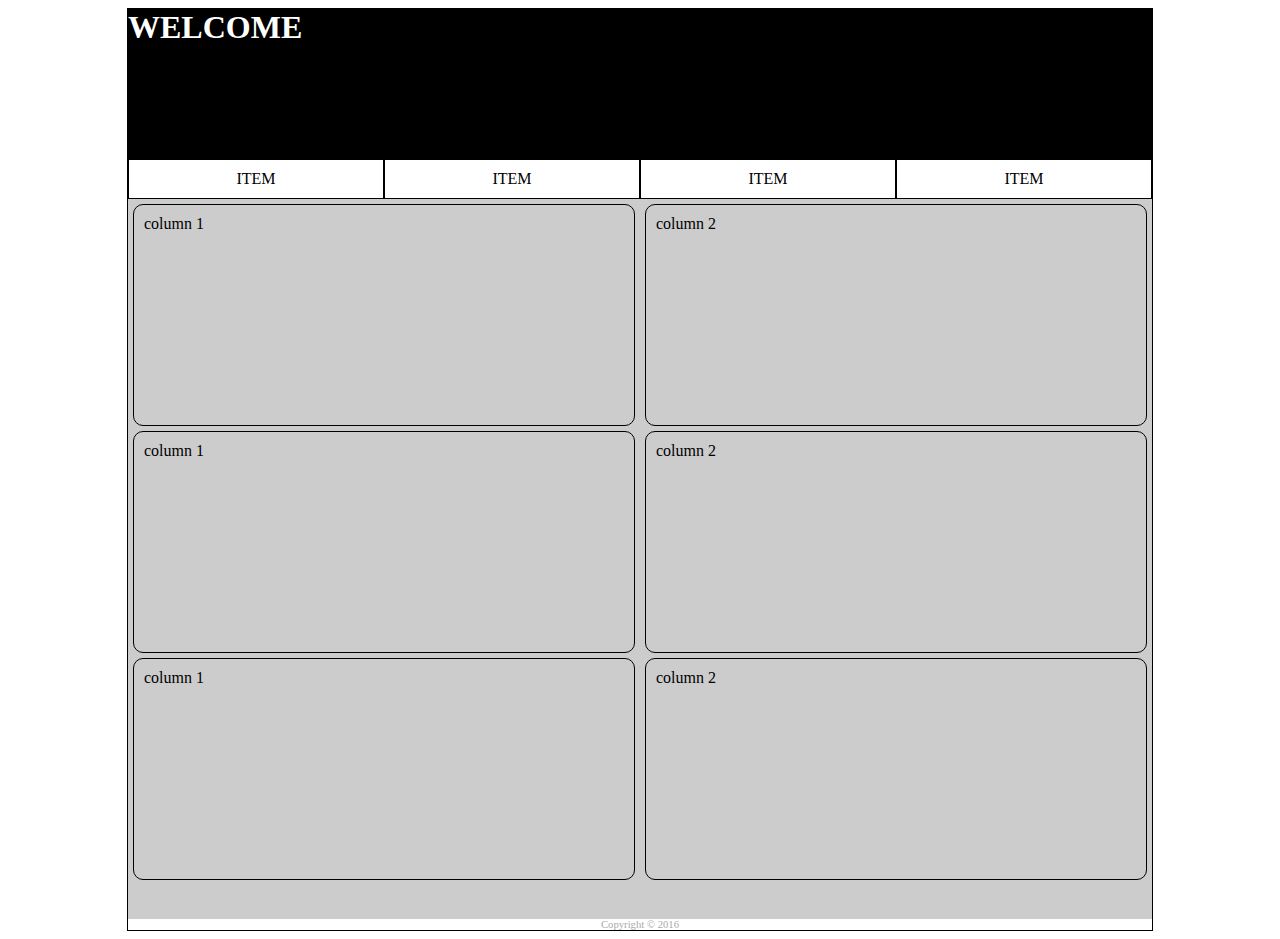
<file: index.html>
<!DOCTYPE html>
<html>
<head>
	<title></title>
	<link rel="stylesheet" href="css/styles.css"/>
</head>
<body>
	<div class="container">
		<div class="banner">
			<h1>WELCOME</h1>
		</div>
		<nav>
			<ul>
				<li> ITEM </li>
				<li> ITEM </li>
				<li> ITEM </li>
				<li> ITEM </li>
			</ul>
		</nav>
		<div class="mainArea">
			<section>
				<div class="content">
					column 1
				</div>
				<div class="content">
					column 1
				</div>
				<div class="content">
					column 1
				</div>
			</section>
			<section>
				<div class="content">
					column 2
				</div>
				<div class="content">
					column 2
				</div>
				<div class="content">
					column 2
				</div>
			</section>
		</div>
		<footer>
			Copyright &copy; 2016
		</footer>
	</div>
</body>
</html>
</file>
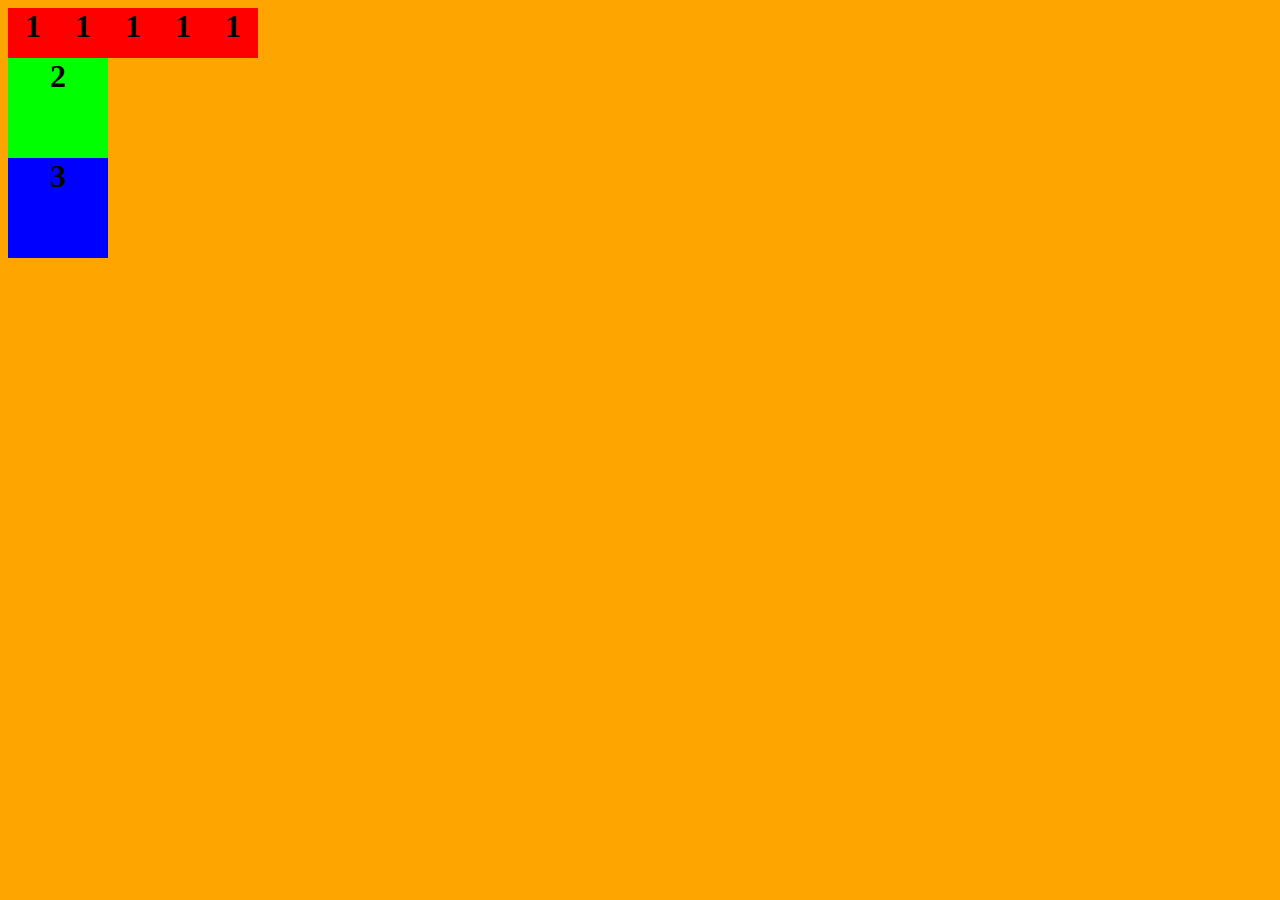
<file: float.html>
<!DOCTYPE html>
<html>
<head>
	<title></title>
	<link rel="stylesheet" href="css/float.css" />
</head>
<body>

	<div class="box1">
		1
	</div>
	<div class="box1">
		1
	</div>
	<div class="box1">
		1
	</div>
	<div class="box1">
		1
	</div>
	<div class="box1">
		1
	</div>

	<div class="box2">
		2
	</div>

	<div class="box3">
		3
	</div>

</body>
</html>
</file>
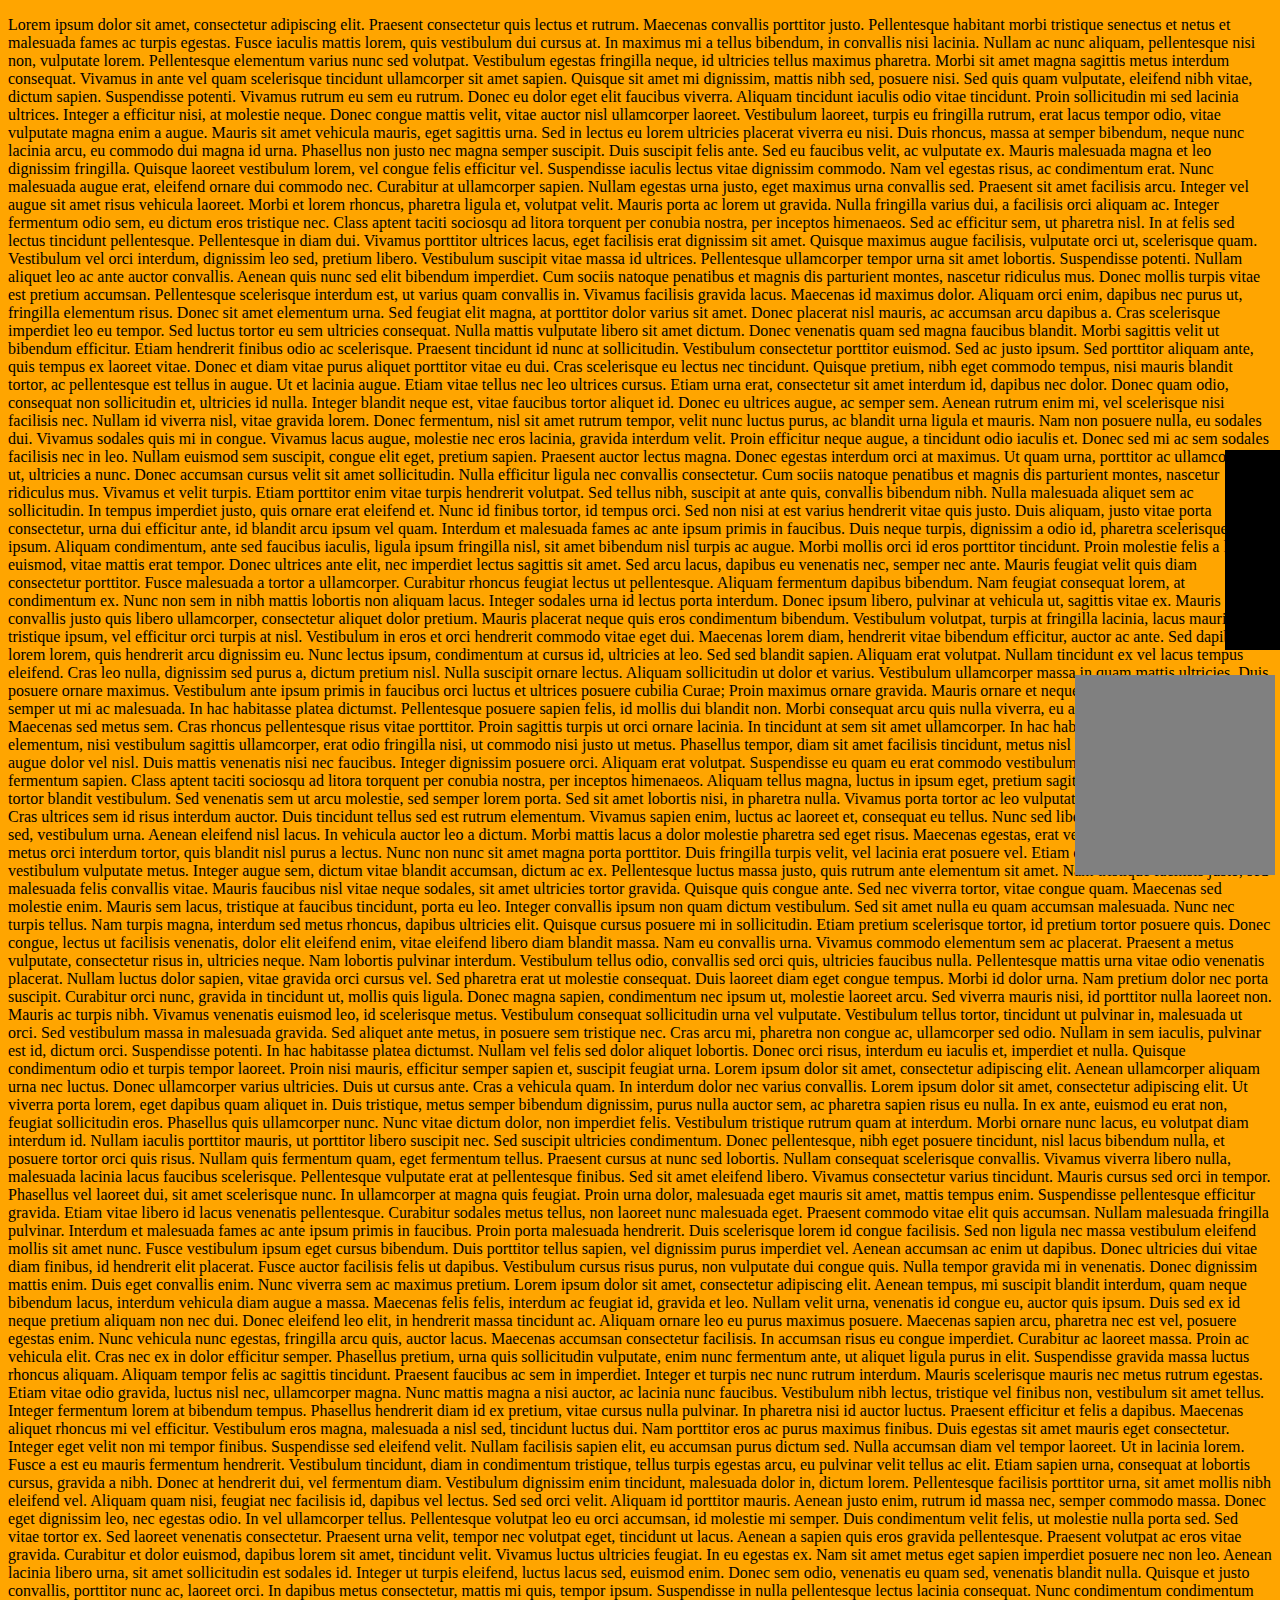
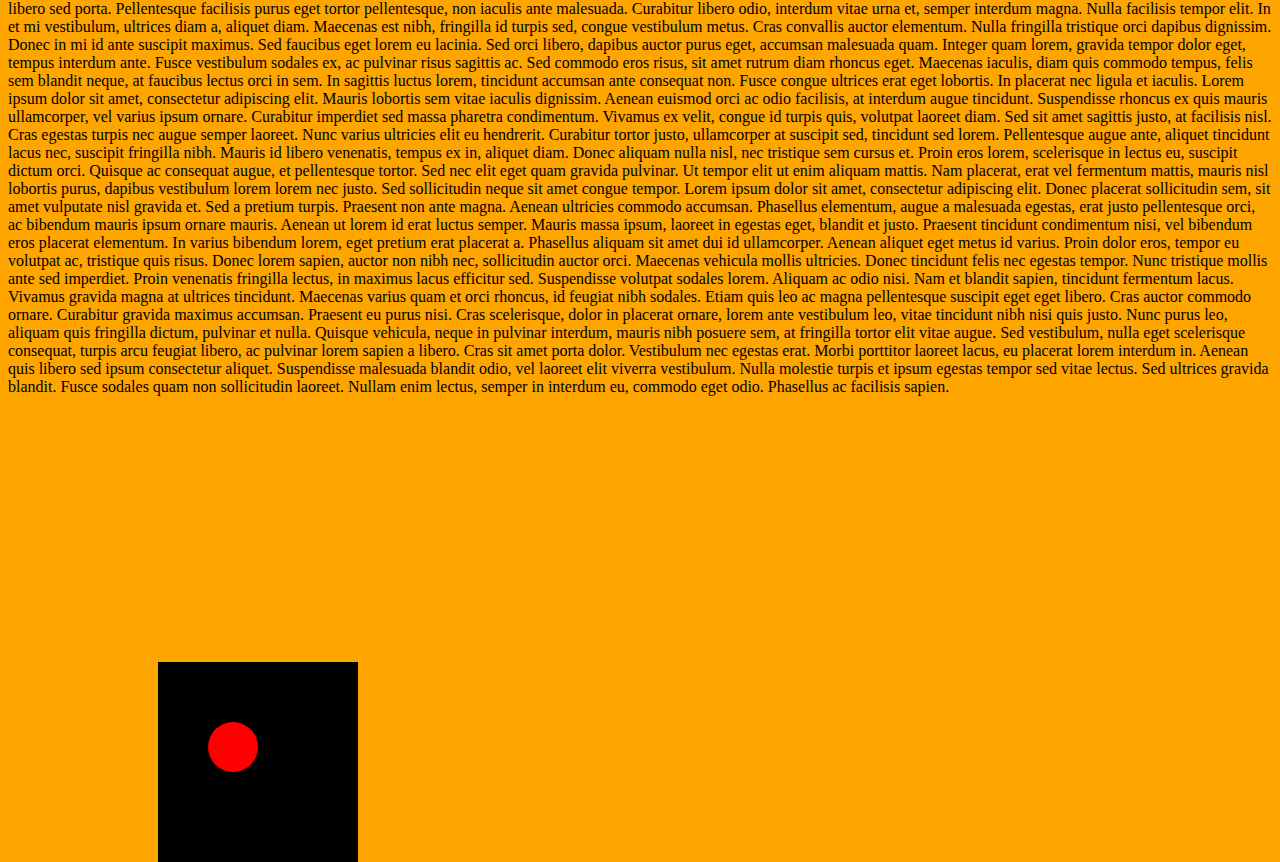
<file: positions.html>
<!DOCTYPE html>
<html>
<head>
	<title></title>
	<link rel="stylesheet" href="css/positions.css"/>
</head>
<body>

<p>
	

Lorem ipsum dolor sit amet, consectetur adipiscing elit. Praesent consectetur quis lectus et rutrum. Maecenas convallis porttitor justo. Pellentesque habitant morbi tristique senectus et netus et malesuada fames ac turpis egestas. Fusce iaculis mattis lorem, quis vestibulum dui cursus at. In maximus mi a tellus bibendum, in convallis nisi lacinia. Nullam ac nunc aliquam, pellentesque nisi non, vulputate lorem. Pellentesque elementum varius nunc sed volutpat. Vestibulum egestas fringilla neque, id ultricies tellus maximus pharetra. Morbi sit amet magna sagittis metus interdum consequat. Vivamus in ante vel quam scelerisque tincidunt ullamcorper sit amet sapien. Quisque sit amet mi dignissim, mattis nibh sed, posuere nisi. Sed quis quam vulputate, eleifend nibh vitae, dictum sapien.

Suspendisse potenti. Vivamus rutrum eu sem eu rutrum. Donec eu dolor eget elit faucibus viverra. Aliquam tincidunt iaculis odio vitae tincidunt. Proin sollicitudin mi sed lacinia ultrices. Integer a efficitur nisi, at molestie neque. Donec congue mattis velit, vitae auctor nisl ullamcorper laoreet. Vestibulum laoreet, turpis eu fringilla rutrum, erat lacus tempor odio, vitae vulputate magna enim a augue. Mauris sit amet vehicula mauris, eget sagittis urna. Sed in lectus eu lorem ultricies placerat viverra eu nisi.

Duis rhoncus, massa at semper bibendum, neque nunc lacinia arcu, eu commodo dui magna id urna. Phasellus non justo nec magna semper suscipit. Duis suscipit felis ante. Sed eu faucibus velit, ac vulputate ex. Mauris malesuada magna et leo dignissim fringilla. Quisque laoreet vestibulum lorem, vel congue felis efficitur vel. Suspendisse iaculis lectus vitae dignissim commodo. Nam vel egestas risus, ac condimentum erat. Nunc malesuada augue erat, eleifend ornare dui commodo nec. Curabitur at ullamcorper sapien. Nullam egestas urna justo, eget maximus urna convallis sed. Praesent sit amet facilisis arcu.

Integer vel augue sit amet risus vehicula laoreet. Morbi et lorem rhoncus, pharetra ligula et, volutpat velit. Mauris porta ac lorem ut gravida. Nulla fringilla varius dui, a facilisis orci aliquam ac. Integer fermentum odio sem, eu dictum eros tristique nec. Class aptent taciti sociosqu ad litora torquent per conubia nostra, per inceptos himenaeos. Sed ac efficitur sem, ut pharetra nisl. In at felis sed lectus tincidunt pellentesque.

Pellentesque in diam dui. Vivamus porttitor ultrices lacus, eget facilisis erat dignissim sit amet. Quisque maximus augue facilisis, vulputate orci ut, scelerisque quam. Vestibulum vel orci interdum, dignissim leo sed, pretium libero. Vestibulum suscipit vitae massa id ultrices. Pellentesque ullamcorper tempor urna sit amet lobortis. Suspendisse potenti. Nullam aliquet leo ac ante auctor convallis. Aenean quis nunc sed elit bibendum imperdiet. Cum sociis natoque penatibus et magnis dis parturient montes, nascetur ridiculus mus.

Donec mollis turpis vitae est pretium accumsan. Pellentesque scelerisque interdum est, ut varius quam convallis in. Vivamus facilisis gravida lacus. Maecenas id maximus dolor. Aliquam orci enim, dapibus nec purus ut, fringilla elementum risus. Donec sit amet elementum urna. Sed feugiat elit magna, at porttitor dolor varius sit amet. Donec placerat nisl mauris, ac accumsan arcu dapibus a. Cras scelerisque imperdiet leo eu tempor. Sed luctus tortor eu sem ultricies consequat. Nulla mattis vulputate libero sit amet dictum. Donec venenatis quam sed magna faucibus blandit. Morbi sagittis velit ut bibendum efficitur. Etiam hendrerit finibus odio ac scelerisque.

Praesent tincidunt id nunc at sollicitudin. Vestibulum consectetur porttitor euismod. Sed ac justo ipsum. Sed porttitor aliquam ante, quis tempus ex laoreet vitae. Donec et diam vitae purus aliquet porttitor vitae eu dui. Cras scelerisque eu lectus nec tincidunt. Quisque pretium, nibh eget commodo tempus, nisi mauris blandit tortor, ac pellentesque est tellus in augue. Ut et lacinia augue. Etiam vitae tellus nec leo ultrices cursus.

Etiam urna erat, consectetur sit amet interdum id, dapibus nec dolor. Donec quam odio, consequat non sollicitudin et, ultricies id nulla. Integer blandit neque est, vitae faucibus tortor aliquet id. Donec eu ultrices augue, ac semper sem. Aenean rutrum enim mi, vel scelerisque nisi facilisis nec. Nullam id viverra nisl, vitae gravida lorem. Donec fermentum, nisl sit amet rutrum tempor, velit nunc luctus purus, ac blandit urna ligula et mauris. Nam non posuere nulla, eu sodales dui. Vivamus sodales quis mi in congue. Vivamus lacus augue, molestie nec eros lacinia, gravida interdum velit. Proin efficitur neque augue, a tincidunt odio iaculis et.

Donec sed mi ac sem sodales facilisis nec in leo. Nullam euismod sem suscipit, congue elit eget, pretium sapien. Praesent auctor lectus magna. Donec egestas interdum orci at maximus. Ut quam urna, porttitor ac ullamcorper ut, ultricies a nunc. Donec accumsan cursus velit sit amet sollicitudin. Nulla efficitur ligula nec convallis consectetur. Cum sociis natoque penatibus et magnis dis parturient montes, nascetur ridiculus mus.

Vivamus et velit turpis. Etiam porttitor enim vitae turpis hendrerit volutpat. Sed tellus nibh, suscipit at ante quis, convallis bibendum nibh. Nulla malesuada aliquet sem ac sollicitudin. In tempus imperdiet justo, quis ornare erat eleifend et. Nunc id finibus tortor, id tempus orci. Sed non nisi at est varius hendrerit vitae quis justo. Duis aliquam, justo vitae porta consectetur, urna dui efficitur ante, id blandit arcu ipsum vel quam. Interdum et malesuada fames ac ante ipsum primis in faucibus. Duis neque turpis, dignissim a odio id, pharetra scelerisque ipsum. Aliquam condimentum, ante sed faucibus iaculis, ligula ipsum fringilla nisl, sit amet bibendum nisl turpis ac augue. Morbi mollis orci id eros porttitor tincidunt. Proin molestie felis a ligula euismod, vitae mattis erat tempor.

Donec ultrices ante elit, nec imperdiet lectus sagittis sit amet. Sed arcu lacus, dapibus eu venenatis nec, semper nec ante. Mauris feugiat velit quis diam consectetur porttitor. Fusce malesuada a tortor a ullamcorper. Curabitur rhoncus feugiat lectus ut pellentesque. Aliquam fermentum dapibus bibendum. Nam feugiat consequat lorem, at condimentum ex. Nunc non sem in nibh mattis lobortis non aliquam lacus. Integer sodales urna id lectus porta interdum. Donec ipsum libero, pulvinar at vehicula ut, sagittis vitae ex. Mauris convallis justo quis libero ullamcorper, consectetur aliquet dolor pretium. Mauris placerat neque quis eros condimentum bibendum. Vestibulum volutpat, turpis at fringilla lacinia, lacus mauris tristique ipsum, vel efficitur orci turpis at nisl. Vestibulum in eros et orci hendrerit commodo vitae eget dui. Maecenas lorem diam, hendrerit vitae bibendum efficitur, auctor ac ante.

Sed dapibus lorem lorem, quis hendrerit arcu dignissim eu. Nunc lectus ipsum, condimentum at cursus id, ultricies at leo. Sed sed blandit sapien. Aliquam erat volutpat. Nullam tincidunt ex vel lacus tempus eleifend. Cras leo nulla, dignissim sed purus a, dictum pretium nisl. Nulla suscipit ornare lectus. Aliquam sollicitudin ut dolor et varius. Vestibulum ullamcorper massa in quam mattis ultricies. Duis posuere ornare maximus. Vestibulum ante ipsum primis in faucibus orci luctus et ultrices posuere cubilia Curae; Proin maximus ornare gravida. Mauris ornare et neque blandit aliquam. Fusce semper ut mi ac malesuada. In hac habitasse platea dictumst. Pellentesque posuere sapien felis, id mollis dui blandit non.

Morbi consequat arcu quis nulla viverra, eu auctor tellus rhoncus. Maecenas sed metus sem. Cras rhoncus pellentesque risus vitae porttitor. Proin sagittis turpis ut orci ornare lacinia. In tincidunt at sem sit amet ullamcorper. In hac habitasse platea dictumst. Nunc elementum, nisi vestibulum sagittis ullamcorper, erat odio fringilla nisi, ut commodo nisi justo ut metus. Phasellus tempor, diam sit amet facilisis tincidunt, metus nisl bibendum felis, sed venenatis augue dolor vel nisl. Duis mattis venenatis nisi nec faucibus. Integer dignissim posuere orci. Aliquam erat volutpat. Suspendisse eu quam eu erat commodo vestibulum ut vel risus. Ut facilisis fermentum sapien. Class aptent taciti sociosqu ad litora torquent per conubia nostra, per inceptos himenaeos. Aliquam tellus magna, luctus in ipsum eget, pretium sagittis mi.

Donec et turpis in tortor blandit vestibulum. Sed venenatis sem ut arcu molestie, sed semper lorem porta. Sed sit amet lobortis nisi, in pharetra nulla. Vivamus porta tortor ac leo vulputate, at rhoncus nunc pharetra. Cras ultrices sem id risus interdum auctor. Duis tincidunt tellus sed est rutrum elementum. Vivamus sapien enim, luctus ac laoreet et, consequat eu tellus. Nunc sed libero pellentesque, venenatis leo sed, vestibulum urna. Aenean eleifend nisl lacus. In vehicula auctor leo a dictum. Morbi mattis lacus a dolor molestie pharetra sed eget risus. Maecenas egestas, erat vestibulum faucibus porta, metus orci interdum tortor, quis blandit nisl purus a lectus.

Nunc non nunc sit amet magna porta porttitor. Duis fringilla turpis velit, vel lacinia erat posuere vel. Etiam elit nisl, rhoncus id risus non, vestibulum vulputate metus. Integer augue sem, dictum vitae blandit accumsan, dictum ac ex. Pellentesque luctus massa justo, quis rutrum ante elementum sit amet. Nam tristique facilisis justo, sed malesuada felis convallis vitae. Mauris faucibus nisl vitae neque sodales, sit amet ultricies tortor gravida. Quisque quis congue ante. Sed nec viverra tortor, vitae congue quam. Maecenas sed molestie enim. Mauris sem lacus, tristique at faucibus tincidunt, porta eu leo. Integer convallis ipsum non quam dictum vestibulum. Sed sit amet nulla eu quam accumsan malesuada. Nunc nec turpis tellus. Nam turpis magna, interdum sed metus rhoncus, dapibus ultricies elit. Quisque cursus posuere mi in sollicitudin.

Etiam pretium scelerisque tortor, id pretium tortor posuere quis. Donec congue, lectus ut facilisis venenatis, dolor elit eleifend enim, vitae eleifend libero diam blandit massa. Nam eu convallis urna. Vivamus commodo elementum sem ac placerat. Praesent a metus vulputate, consectetur risus in, ultricies neque. Nam lobortis pulvinar interdum. Vestibulum tellus odio, convallis sed orci quis, ultricies faucibus nulla. Pellentesque mattis urna vitae odio venenatis placerat. Nullam luctus dolor sapien, vitae gravida orci cursus vel. Sed pharetra erat ut molestie consequat.

Duis laoreet diam eget congue tempus. Morbi id dolor urna. Nam pretium dolor nec porta suscipit. Curabitur orci nunc, gravida in tincidunt ut, mollis quis ligula. Donec magna sapien, condimentum nec ipsum ut, molestie laoreet arcu. Sed viverra mauris nisi, id porttitor nulla laoreet non. Mauris ac turpis nibh. Vivamus venenatis euismod leo, id scelerisque metus. Vestibulum consequat sollicitudin urna vel vulputate. Vestibulum tellus tortor, tincidunt ut pulvinar in, malesuada ut orci. Sed vestibulum massa in malesuada gravida. Sed aliquet ante metus, in posuere sem tristique nec. Cras arcu mi, pharetra non congue ac, ullamcorper sed odio. Nullam in sem iaculis, pulvinar est id, dictum orci. Suspendisse potenti. In hac habitasse platea dictumst.

Nullam vel felis sed dolor aliquet lobortis. Donec orci risus, interdum eu iaculis et, imperdiet et nulla. Quisque condimentum odio et turpis tempor laoreet. Proin nisi mauris, efficitur semper sapien et, suscipit feugiat urna. Lorem ipsum dolor sit amet, consectetur adipiscing elit. Aenean ullamcorper aliquam urna nec luctus. Donec ullamcorper varius ultricies. Duis ut cursus ante. Cras a vehicula quam.

In interdum dolor nec varius convallis. Lorem ipsum dolor sit amet, consectetur adipiscing elit. Ut viverra porta lorem, eget dapibus quam aliquet in. Duis tristique, metus semper bibendum dignissim, purus nulla auctor sem, ac pharetra sapien risus eu nulla. In ex ante, euismod eu erat non, feugiat sollicitudin eros. Phasellus quis ullamcorper nunc. Nunc vitae dictum dolor, non imperdiet felis. Vestibulum tristique rutrum quam at interdum. Morbi ornare nunc lacus, eu volutpat diam interdum id.

Nullam iaculis porttitor mauris, ut porttitor libero suscipit nec. Sed suscipit ultricies condimentum. Donec pellentesque, nibh eget posuere tincidunt, nisl lacus bibendum nulla, et posuere tortor orci quis risus. Nullam quis fermentum quam, eget fermentum tellus. Praesent cursus at nunc sed lobortis. Nullam consequat scelerisque convallis. Vivamus viverra libero nulla, malesuada lacinia lacus faucibus scelerisque.

Pellentesque vulputate erat at pellentesque finibus. Sed sit amet eleifend libero. Vivamus consectetur varius tincidunt. Mauris cursus sed orci in tempor. Phasellus vel laoreet dui, sit amet scelerisque nunc. In ullamcorper at magna quis feugiat. Proin urna dolor, malesuada eget mauris sit amet, mattis tempus enim. Suspendisse pellentesque efficitur gravida. Etiam vitae libero id lacus venenatis pellentesque. Curabitur sodales metus tellus, non laoreet nunc malesuada eget. Praesent commodo vitae elit quis accumsan. Nullam malesuada fringilla pulvinar. Interdum et malesuada fames ac ante ipsum primis in faucibus. Proin porta malesuada hendrerit. Duis scelerisque lorem id congue facilisis.

Sed non ligula nec massa vestibulum eleifend mollis sit amet nunc. Fusce vestibulum ipsum eget cursus bibendum. Duis porttitor tellus sapien, vel dignissim purus imperdiet vel. Aenean accumsan ac enim ut dapibus. Donec ultricies dui vitae diam finibus, id hendrerit elit placerat. Fusce auctor facilisis felis ut dapibus. Vestibulum cursus risus purus, non vulputate dui congue quis. Nulla tempor gravida mi in venenatis. Donec dignissim mattis enim. Duis eget convallis enim. Nunc viverra sem ac maximus pretium. Lorem ipsum dolor sit amet, consectetur adipiscing elit.

Aenean tempus, mi suscipit blandit interdum, quam neque bibendum lacus, interdum vehicula diam augue a massa. Maecenas felis felis, interdum ac feugiat id, gravida et leo. Nullam velit urna, venenatis id congue eu, auctor quis ipsum. Duis sed ex id neque pretium aliquam non nec dui. Donec eleifend leo elit, in hendrerit massa tincidunt ac. Aliquam ornare leo eu purus maximus posuere. Maecenas sapien arcu, pharetra nec est vel, posuere egestas enim.

Nunc vehicula nunc egestas, fringilla arcu quis, auctor lacus. Maecenas accumsan consectetur facilisis. In accumsan risus eu congue imperdiet. Curabitur ac laoreet massa. Proin ac vehicula elit. Cras nec ex in dolor efficitur semper. Phasellus pretium, urna quis sollicitudin vulputate, enim nunc fermentum ante, ut aliquet ligula purus in elit.

Suspendisse gravida massa luctus rhoncus aliquam. Aliquam tempor felis ac sagittis tincidunt. Praesent faucibus ac sem in imperdiet. Integer et turpis nec nunc rutrum interdum. Mauris scelerisque mauris nec metus rutrum egestas. Etiam vitae odio gravida, luctus nisl nec, ullamcorper magna. Nunc mattis magna a nisi auctor, ac lacinia nunc faucibus. Vestibulum nibh lectus, tristique vel finibus non, vestibulum sit amet tellus. Integer fermentum lorem at bibendum tempus. Phasellus hendrerit diam id ex pretium, vitae cursus nulla pulvinar. In pharetra nisi id auctor luctus. Praesent efficitur et felis a dapibus. Maecenas aliquet rhoncus mi vel efficitur. Vestibulum eros magna, malesuada a nisl sed, tincidunt luctus dui.

Nam porttitor eros ac purus maximus finibus. Duis egestas sit amet mauris eget consectetur. Integer eget velit non mi tempor finibus. Suspendisse sed eleifend velit. Nullam facilisis sapien elit, eu accumsan purus dictum sed. Nulla accumsan diam vel tempor laoreet. Ut in lacinia lorem. Fusce a est eu mauris fermentum hendrerit. Vestibulum tincidunt, diam in condimentum tristique, tellus turpis egestas arcu, eu pulvinar velit tellus ac elit. Etiam sapien urna, consequat at lobortis cursus, gravida a nibh. Donec at hendrerit dui, vel fermentum diam.

Vestibulum dignissim enim tincidunt, malesuada dolor in, dictum lorem. Pellentesque facilisis porttitor urna, sit amet mollis nibh eleifend vel. Aliquam quam nisi, feugiat nec facilisis id, dapibus vel lectus. Sed sed orci velit. Aliquam id porttitor mauris. Aenean justo enim, rutrum id massa nec, semper commodo massa. Donec eget dignissim leo, nec egestas odio. In vel ullamcorper tellus. Pellentesque volutpat leo eu orci accumsan, id molestie mi semper. Duis condimentum velit felis, ut molestie nulla porta sed. Sed vitae tortor ex. Sed laoreet venenatis consectetur. Praesent urna velit, tempor nec volutpat eget, tincidunt ut lacus.

Aenean a sapien quis eros gravida pellentesque. Praesent volutpat ac eros vitae gravida. Curabitur et dolor euismod, dapibus lorem sit amet, tincidunt velit. Vivamus luctus ultricies feugiat. In eu egestas ex. Nam sit amet metus eget sapien imperdiet posuere nec non leo. Aenean lacinia libero urna, sit amet sollicitudin est sodales id. Integer ut turpis eleifend, luctus lacus sed, euismod enim. Donec sem odio, venenatis eu quam sed, venenatis blandit nulla.

Quisque et justo convallis, porttitor nunc ac, laoreet orci. In dapibus metus consectetur, mattis mi quis, tempor ipsum. Suspendisse in nulla pellentesque lectus lacinia consequat. Nunc condimentum condimentum libero sed porta. Pellentesque facilisis purus eget tortor pellentesque, non iaculis ante malesuada. Curabitur libero odio, interdum vitae urna et, semper interdum magna. Nulla facilisis tempor elit. In et mi vestibulum, ultrices diam a, aliquet diam. Maecenas est nibh, fringilla id turpis sed, congue vestibulum metus. Cras convallis auctor elementum. Nulla fringilla tristique orci dapibus dignissim.

Donec in mi id ante suscipit maximus. Sed faucibus eget lorem eu lacinia. Sed orci libero, dapibus auctor purus eget, accumsan malesuada quam. Integer quam lorem, gravida tempor dolor eget, tempus interdum ante. Fusce vestibulum sodales ex, ac pulvinar risus sagittis ac. Sed commodo eros risus, sit amet rutrum diam rhoncus eget. Maecenas iaculis, diam quis commodo tempus, felis sem blandit neque, at faucibus lectus orci in sem. In sagittis luctus lorem, tincidunt accumsan ante consequat non. Fusce congue ultrices erat eget lobortis. In placerat nec ligula et iaculis. Lorem ipsum dolor sit amet, consectetur adipiscing elit. Mauris lobortis sem vitae iaculis dignissim. Aenean euismod orci ac odio facilisis, at interdum augue tincidunt. Suspendisse rhoncus ex quis mauris ullamcorper, vel varius ipsum ornare. Curabitur imperdiet sed massa pharetra condimentum. Vivamus ex velit, congue id turpis quis, volutpat laoreet diam.

Sed sit amet sagittis justo, at facilisis nisl. Cras egestas turpis nec augue semper laoreet. Nunc varius ultricies elit eu hendrerit. Curabitur tortor justo, ullamcorper at suscipit sed, tincidunt sed lorem. Pellentesque augue ante, aliquet tincidunt lacus nec, suscipit fringilla nibh. Mauris id libero venenatis, tempus ex in, aliquet diam. Donec aliquam nulla nisl, nec tristique sem cursus et. Proin eros lorem, scelerisque in lectus eu, suscipit dictum orci. Quisque ac consequat augue, et pellentesque tortor. Sed nec elit eget quam gravida pulvinar. Ut tempor elit ut enim aliquam mattis.

Nam placerat, erat vel fermentum mattis, mauris nisl lobortis purus, dapibus vestibulum lorem lorem nec justo. Sed sollicitudin neque sit amet congue tempor. Lorem ipsum dolor sit amet, consectetur adipiscing elit. Donec placerat sollicitudin sem, sit amet vulputate nisl gravida et. Sed a pretium turpis. Praesent non ante magna. Aenean ultricies commodo accumsan. Phasellus elementum, augue a malesuada egestas, erat justo pellentesque orci, ac bibendum mauris ipsum ornare mauris.

Aenean ut lorem id erat luctus semper. Mauris massa ipsum, laoreet in egestas eget, blandit et justo. Praesent tincidunt condimentum nisi, vel bibendum eros placerat elementum. In varius bibendum lorem, eget pretium erat placerat a. Phasellus aliquam sit amet dui id ullamcorper. Aenean aliquet eget metus id varius. Proin dolor eros, tempor eu volutpat ac, tristique quis risus. Donec lorem sapien, auctor non nibh nec, sollicitudin auctor orci. Maecenas vehicula mollis ultricies. Donec tincidunt felis nec egestas tempor. Nunc tristique mollis ante sed imperdiet. Proin venenatis fringilla lectus, in maximus lacus efficitur sed. Suspendisse volutpat sodales lorem. Aliquam ac odio nisi. Nam et blandit sapien, tincidunt fermentum lacus. Vivamus gravida magna at ultrices tincidunt.

Maecenas varius quam et orci rhoncus, id feugiat nibh sodales. Etiam quis leo ac magna pellentesque suscipit eget eget libero. Cras auctor commodo ornare. Curabitur gravida maximus accumsan. Praesent eu purus nisi. Cras scelerisque, dolor in placerat ornare, lorem ante vestibulum leo, vitae tincidunt nibh nisi quis justo. Nunc purus leo, aliquam quis fringilla dictum, pulvinar et nulla. Quisque vehicula, neque in pulvinar interdum, mauris nibh posuere sem, at fringilla tortor elit vitae augue. Sed vestibulum, nulla eget scelerisque consequat, turpis arcu feugiat libero, ac pulvinar lorem sapien a libero. Cras sit amet porta dolor.

Vestibulum nec egestas erat. Morbi porttitor laoreet lacus, eu placerat lorem interdum in. Aenean quis libero sed ipsum consectetur aliquet. Suspendisse malesuada blandit odio, vel laoreet elit viverra vestibulum. Nulla molestie turpis et ipsum egestas tempor sed vitae lectus. Sed ultrices gravida blandit. Fusce sodales quam non sollicitudin laoreet. Nullam enim lectus, semper in interdum eu, commodo eget odio. Phasellus ac facilisis sapien. 
</p>

<div class="boxRel">
	<div class="ball"></div>
</div>

<div class="boxAbs"></div>

<div class="boxFix"></div>

</body>
</html>
</file>
<file: css/styles.css>
body{
	background : white;
}

.container{
	width : 1024px;
	border: solid 1px black;
	margin : 0 auto;
}

.banner{
	background 	: black;
	height 		: 150px;

}

.banner h1{
	color : white;
	margin 		: 0px;
}

nav{
	margin 		: 0 auto;
	height 		: 10px;
/*	background 	: red;*/
	width 		: 1024px;
}

nav ul{
	/*background 	: green;*/
	list-style 	: none;
	padding 	: 0px;
	margin 		: 0px;
	float 		: left;
}

nav ul li{
	border 		: solid 1px black;
	width 		: 254px;
	text-align 	: center;
	float 		: left;
	padding-top : 10px;
	padding-bottom : 10px;
	/*background 	: blue;*/
}

.mainArea{
	background 	: orange;
	clear 		: both;
}

section{
	background 	: #ccc;
	min-height 	: 80vh;
	width 		: 50%;
	float 		: left;
}

.content{
	border 		: solid 1px black;
	padding 	: 10px;
	min-height 	: 200px;
	border-radius : 10px;
	margin 		: 5px;
}


footer{
	clear 		: both;
	font-size 	: 8pt;
	text-align  : center;
	color 		: #aaa;
}
</file>
<file: css/float.css>
body{
	background : orange;
}

.box1, .box2, .box3{
	width 		: 100px;
	height 		: 100px;
	font-weight : bold;
	text-align  : center;
	font-size 	: 24pt;
	color 		: #000;
}

.box1{
	width 		: 50px;
	height 		: 50px;
	float 		: left;
	background  : rgba(255,0,0,1);
}

.box2{
	background  : #0f0;
	clear  		: both;
}

.box3{
	background : blue;
}
</file>
<file: css/positions.css>
body{
	background : orange;
}

.boxRel{
	position 	: relative;
	top 	 	: 250px;
	left 	  	: 150px;

	width 		: 200px;
	height 		: 200px;
	background 	: black;
}

.ball{
	width 		: 50px;
	height 		: 50px;
	background 	: red;
	border-radius : 50%;

	position  : relative;
	top 	: 30%;
	left  	: 25%;
}

.boxAbs{
	position 	: absolute;
	right 		: 5px;
	bottom 		: 25px;

	width 		: 200px;
	height 		: 200px;
	background 	: gray;

	z-index 	: 1;
}

.boxFix{
	position 	: fixed;
	top 		: 50%;
	right 		: 0px;
	height 		: 200px;
	width 		: 55px;
	background 	: black;

	z-index 	: 2;
}
</file>
